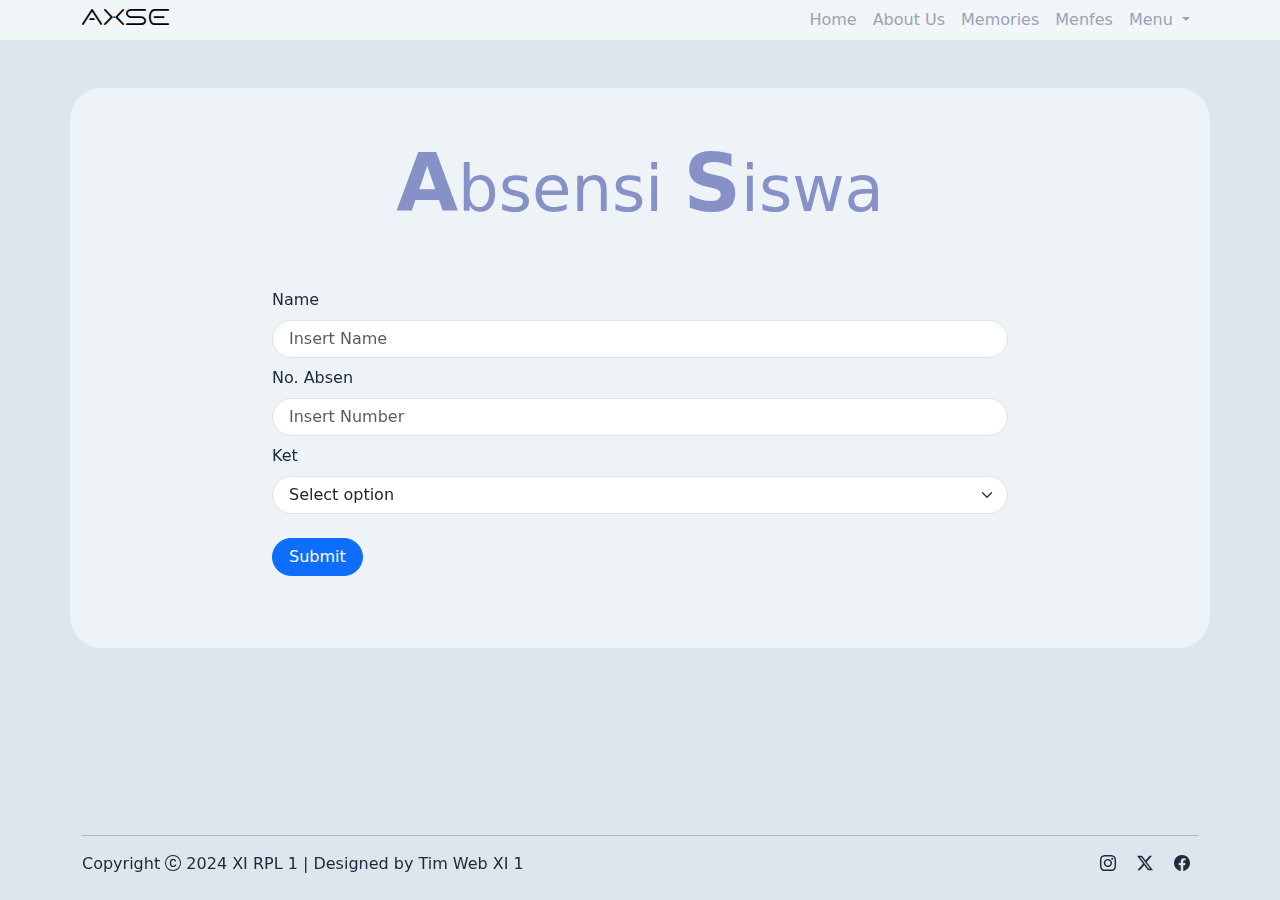
<file: absent.html>
<!DOCTYPE html>
<html lang="en">
  <head>
    <meta charset="UTF-8" />
    <meta name="viewport" content="width=device-width, initial-scale=1.0" />
    <!-- Tambahkan Bootstrap CSS -->
    <link href="https://cdn.jsdelivr.net/npm/bootstrap@5.3.0/dist/css/bootstrap.min.css" rel="stylesheet" />
    <link rel="stylesheet" href="style.css" />
    <link rel="stylesheet" href="https://cdn.jsdelivr.net/npm/bootstrap-icons@1.11.2/font/bootstrap-icons.min.css" />
    <link rel="icon" href="img/axse3.png" />
    <title>Absent | axioo class</title>
    <style>
      #footer {
        position: fixed;
        bottom: 0;
        width: 100%;
      }
    </style>
  </head>
  <body>
    <!-- navbar -->
    <nav class="navbar navbar-expand-lg" style="background-color: var(--antiflash-white)">
      <div class="container">
        <a class="navbar-brand" href="#" style="font-family: 'SpaceHorizon', sans-serif">axse</a>
        <button class="navbar-toggler border-0" type="button" data-bs-toggle="collapse" data-bs-target="#navbarSupportedContent" aria-controls="navbarSupportedContent" aria-expanded="false" aria-label="Toggle navigation">
          <span class="navbar-toggler-icon"></span>
        </button>
        <div class="collapse navbar-collapse" id="navbarSupportedContent">
          <ul class="navbar-nav mb-2 mb-lg-0 ms-auto">
            <li class="nav-item">
              <a class="nav-link" aria-current="page" href="index.html">Home</a>
            </li>
            <li class="nav-item">
              <a class="nav-link" href="index.html#about">About Us</a>
            </li>
            <li class="nav-item">
              <a class="nav-link" href="index.html#memori">Memories</a>
            </li>
            <li class="nav-item">
              <a class="nav-link" href="index.html#form">Menfes</a>
            </li>
            <li class="nav-item dropdown">
              <a class="nav-link dropdown-toggle" href="#" role="button" data-bs-toggle="dropdown" aria-expanded="false"> Menu </a>
              <ul class="dropdown-menu dropdown-menu-end">
                <li><a class="dropdown-item" href="members.html">Members</a></li>
                <li><hr class="dropdown-divider"></li>
                <li><a class="dropdown-item" href="task.html">Taks</a></li>
                <li><a class="dropdown-item" href="#">Absent</a></li>
              </ul>
            </li>
          </ul>
        </div>
      </div>
    </nav>

    <!-- content -->
    <section id="form" class="py-5">
      <div class="container rounded-5 blur" data-aos="fade-down" data-aos-duration="1000">
        <div class="row">
          <div class="col-md-8 mx-auto text-center pt-5">
            <h1 class="display-3" style="color: var(--vista-blue)"><span class="display-1 fw-bold">A</span>bsensi <span class="display-1 fw-bold">S</span>iswa</h1>
          </div>
        </div>
        <div class="row">
          <form class="col-md-8 mx-auto mb-5 pt-5 mx-md-auto" name="submit-to-google-sheet">
            <div class="alert alert-success alert-dismissible fade show d-none" role="alert">
              <strong>Terima Kasih!</strong> Anda sudah melakukan absensi.
              <button type="button" class="btn-close" data-bs-dismiss="alert" aria-label="Close"></button>
            </div>
            <div class="mb-2">
              <label for="exampleFormControlInput1" class="form-label warna-gelap">Name</label>
              <input type="text" class="form-control rounded-5 ps-3" id="exampleFormControlInput1" placeholder="Insert Name" name="nama" />
            </div>
            <div class="mb-2">
              <label for="exampleFormControlInput1" class="form-label warna-gelap">No. Absen</label>
              <input type="text" class="form-control rounded-5 ps-3" id="exampleFormControlInput1" placeholder="Insert Number" name="absen" />
            </div>
            <label for="exampleFormControlInput1" class="form-label warna-gelap">Ket</label>
            <select class="form-select rounded-5 ps-3" aria-label="Default select example" name="keterangan">
              <option selected>Select option</option>
              <option value="masuk">Masuk</option>
              <option value="izin">Izin</option>
              <option value="sakit">Sakit</option>
              <option value="alpha">Alpha</option>
            </select>
            <button type="submit" class="btn btn-primary btn-kirim my-4 rounded-5 px-3">Submit</button>
            <button class="btn btn-primary btn-loading d-none my-4 rounded-5 px-3" type="button" disabled>
              <span class="spinner-border spinner-border-sm" aria-hidden="true"></span>
              <span role="status">Loading...</span>
            </button>
          </form>
        </div>
      </div>
    </section>
    <!-- content end -->

    <!-- footer -->
    <footer class="mb-4" id="footer">
      <div class="container warna-gelap">
        <hr />
        <div class="row">
          <div class="col-md">
            <div class="footer-bottom">Copyright <i class="bi bi-c-circle"></i> 2024 XI RPL 1 | Designed by Tim Web XI 1</div>
          </div>
          <div class="col-md text-end">
            <a href="https://www.instagram.com/axse.11?utm_source=ig_web_button_share_sheet&igsh=ZDNlZDc0MzIxNw=="><i class="bi bi-instagram p-2 warna-gelap"></i></a>
            <a href="#footer"><i class="bi bi-twitter-x p-2 warna-gelap"></i></a>
            <a href="#footer"><i class="bi bi-facebook p-2 warna-gelap"></i></a>
          </div>
        </div>
      </div>
    </footer>
    <!-- footer end -->

    <!-- button back to top -->
    <button id="toTopBtn" class="btn btn-primary" onclick="scrollToTop()"><i class="bi bi-arrow-up text-putih"></i></button>

    <script src="https://cdn.jsdelivr.net/npm/bootstrap@5.3.0/dist/js/bootstrap.bundle.min.js"></script>
    <script src="script.js"></script>
    <script>
      const scriptURL = "https://script.google.com/macros/s/AKfycbxIDVUHpkcQJMhLBAwGTy4EP7EowocVOLAHpjw_ZDf11uc4iT5vzEs2--ev6nFcfmemBQ/exec";
      const form = document.forms["submit-to-google-sheet"];
      const btnKirim = document.querySelector(".btn-kirim");
      const btnLoading = document.querySelector(".btn-loading");
      const myAlert = document.querySelector(".alert");

      form.addEventListener("submit", (e) => {
        e.preventDefault();
        // ketika tombol submit diklik
        // tampilkan tombol loading hilangkan tombol kirim
        btnLoading.classList.toggle("d-none");
        btnKirim.classList.toggle("d-none");
        fetch(scriptURL, { method: "POST", body: new FormData(form) })
          .then((response) => {
            // tampilkan tombol kirim hilangkan tombol loading
            btnLoading.classList.toggle("d-none");
            btnKirim.classList.toggle("d-none");
            // tampilkan alert
            myAlert.classList.toggle("d-none");
            // reset form
            form.reset();
            console.log("Success!", response);
          })
          .catch((error) => console.error("Error!", error.message));
      });
    </script>
  </body>
</html>
</file>
<file: style.css>
:root {
  /* CSS HEX */
  --antiflash-white: #f1f6f9ff;
  --vista-blue: #8691c8ff;
  --violet-blue: #5157a6ff;
  --oxford-blue: #202a3eff;
  --yinmn-blue: #394967ff;
  --paynes-gray: #536e82ff;
  --cadet-gray: #9ba3b4ff;
  --alice-blue: #dde6edff;
  /* size */
  --ukuran-font: 5vw;
  /* margin */
  --custom-margin-0: 0;
}

@font-face {
  font-family: "SpaceHorizon";
  src: url("fonts/SpaceHorizon-Regular.ttf") format("woff2"), url("fonts/SpaceHorizon-Regular.ttf") format("woff");
  font-weight: 400;
  font-style: normal;
}

@import url("https://fonts.googleapis.com/css2?family=Comfortaa:wght@300&family=Ubuntu:wght@300&display=swap");

.comfortaa {
  font-family: "Comfortaa", sans-serif;
  font-optical-sizing: auto;
  font-weight: 400;
  font-style: normal;
}

@import url("https://fonts.googleapis.com/css2?family=Poppins:ital,wght@0,100;0,200;0,300;0,400;0,500;0,600;0,700;0,800;0,900;1,100;1,200;1,300;1,400;1,500;1,600;1,700;1,800;1,900&display=swap");

.poppins-regular {
  font-family: "Poppins", sans-serif;
  font-weight: 400;
  font-style: normal;
}

body {
  /* min-height: 4000px; */
  background-color: var(--alice-blue);
}

a {
  color: var(--antiflash-white);
  text-decoration: none;
}

.navbar {
  padding: 0;
}
.nav-link {
  color: var(--cadet-gray);
}
.nav-link:hover {
  border-bottom: 2px solid var(--oxford-blue);
  color: var(--oxford-blue);
  font-weight: bold;
}
.navbar-nav .nav-link.disabled {
  color: var(--alice-blue);
}

#backButton {
  cursor: pointer;
  flex-wrap: nowrap;
}

.card {
  min-height: auto;
}
.card-profile {
  display: flex;
  justify-content: center;
}
.crop-img {
  width: 200px;
  height: 200px;
  object-fit: cover;
}
.card-body {
  display: flex;
  flex-direction: column;
  justify-content: center;
  height: 100%;
}

#home {
  padding: 10rem 0;
  background-image: url(./img/foto/jakarta.jpg);
  background-size: cover;
  background-position: center;
  height: 1000px;
}

.font-10vw {
  font-size: var(--ukuran-font);
}

.margin-0 {
  margin: var(--custom-margin-0);
}

#about {
  padding: 5rem 0 10rem 0;
  background-color: var(--vista-blue);
}

#memori {
  padding: 4rem 0;
}

.teks-putih {
  color: var(--antiflash-white);
}

.warna-gelap {
  color: var(--oxford-blue);
}

.teks-ungu {
  color: var(--vista-blue);
}

.ls-p {
  letter-spacing: 1px;
}

.cs {
  min-width: 100%;
  min-height: 800px;
}

.table {
  margin-bottom: 0;
}

/* Style untuk tombol "to the top" */
#toTopBtn {
  position: fixed;
  bottom: 1rem;
  right: 1rem;
  display: none;
  color: var(--antiflash-white);
  background-color: var(--violet-blue);
  border: none;
  border-radius: 50%;
}

#toTopBtn:hover,
#toTopBtn:active,
#toTopBtn:focus {
  font-weight: bold;
  outline: none; /* Remove focus border */
}

.additional-info {
  display: none;
}

@media (min-width: 768px) {
  .blur {
    backdrop-filter: blur(5px);
    background-color: rgba(241, 246, 249, 0.8);
  }
}

@media (max-width: 567px) {
  .ls-567 {
    letter-spacing: 1px;
  }
  #home {
    background-position: center;
    background-size: cover;
  }
}

@media (max-width: 768px) {
  .center-text {
    text-align: center;
  }
  /* Memperbesar teks pada h1 pada perangkat seluler */
  .center-text h1 {
    font-size: 3em; /* Sesuaikan ukuran yang diinginkan */
  }
  .card-profile {
    display: flex;
    justify-content: center;
  }
}

@media (max-width: 992px) {
  .ls-992 {
    letter-spacing: 2px;
  }
  .card-profile {
    display: flex;
    align-items: center;
  }
}

@media (min-width: 992px) {
  .ls-10n4 {
    letter-spacing: 10.4px;
  }
}
</file>
